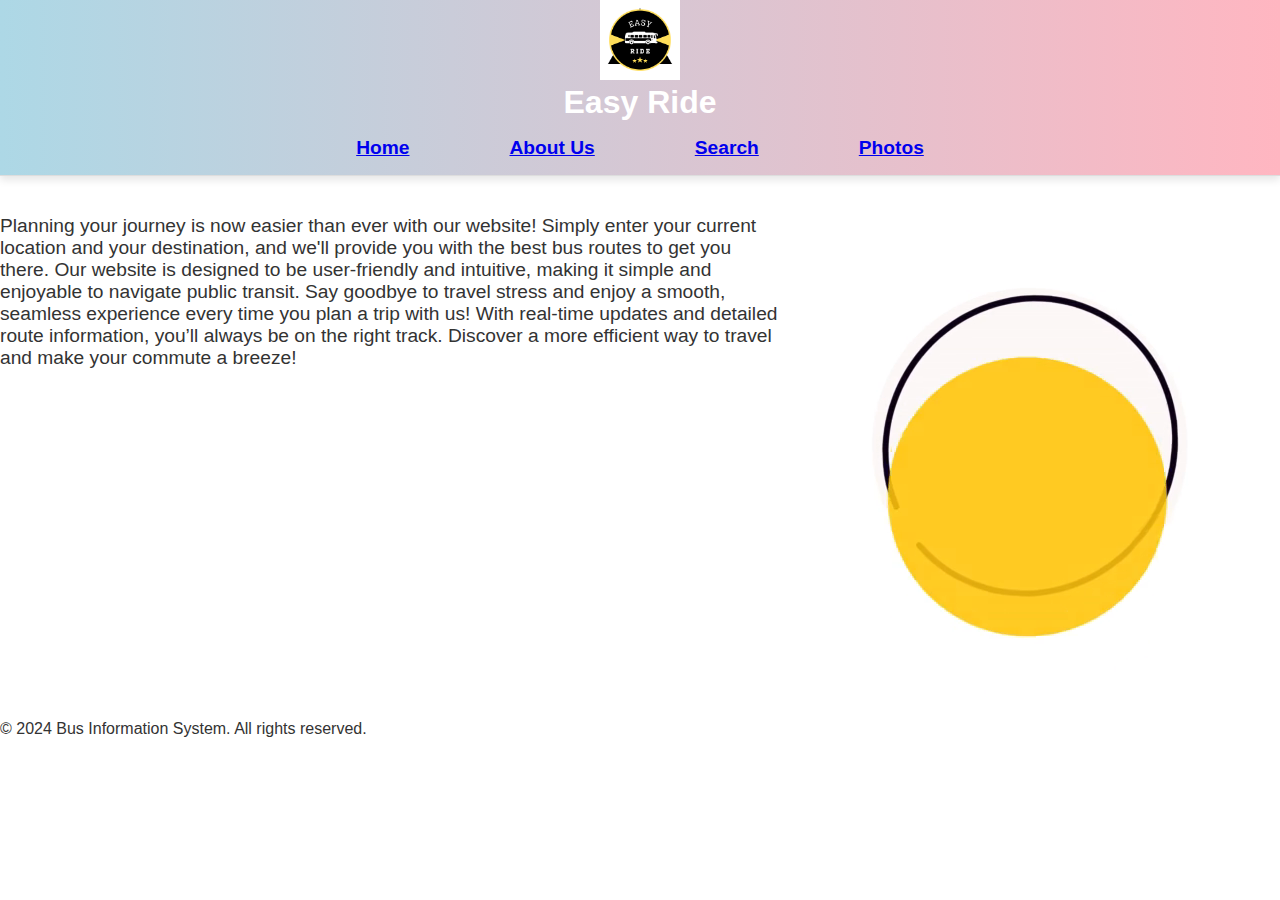
<file: index.html>
<!DOCTYPE html>
<html lang="en">
<head>
    <meta charset="UTF-8">
    <meta name="viewport" content="width=device-width, initial-scale=1.0">
    <link rel="stylesheet" href="index.css">
    <link href="https://cdn.jsdelivr.net/npm/bootstrap@5.1.3/dist/css/bootstrap.min.css" rel="stylesheet" integrity="sha384-1BmE4kWBq78iYhFldvKuhfTAU6auU8tT94WrHftjDbrCEXSU1oBoqyl2QvZ6jIW3" crossorigin="anonymous"> 
    <link rel="preconnect" href="https://fonts.googleapis.com">
    <link rel="preconnect" href="https://fonts.gstatic.com" crossorigin>
    <link href="https://fonts.googleapis.com/css2?family=Work+Sans:ital,wght@0,100..900;1,100..900&display=swap" rel="stylesheet">
    <title>Easy Ride</title>
</head>
<body>
    <header>
        <div class="d-flex align-items-center justify-content-between p-3">
            <div class="d-flex align-items-center">
                <img src="./PHOTOS/EASY.png" width="80" alt="Easy Ride Logo" >
                <h1 class="mb-0"><strong>Easy Ride</strong></h1>
            </div>
            <nav>
                <ol class="d-flex list-unstyled mb-0">
                    <li class="me-3"><a href="/index.html" class="text-decoration-none">Home</a></li>
                    <li class="me-3"><a href="/aboutus.html" class="text-decoration-none">About Us</a></li>
                    <li class="me-3"><a href="/search.html" class="text-decoration-none">Search</a></li>
                    <li><a href="/photos.html" class="text-decoration-none">Photos</a></li>
                </ol>
            </nav>
        </div>
    </header>
    <section>
        <div class="row">
            <div class="col-sm-12 col-md-12 col-lg-8 p-5 english">
                <div class="mt-3">
                <p>Planning your journey is now easier than ever with our website! Simply enter your current location and your destination, and we'll provide you with the best bus routes to get you there. Our website is designed to be user-friendly and intuitive, making it simple and enjoyable to navigate public transit. Say goodbye to travel stress and enjoy a smooth, seamless experience every time you plan a trip with us! With real-time updates and detailed route information, you’ll always be on the right track. Discover a more efficient way to travel and make your commute a breeze!</p></div>
            </div>
            <div class="col-sm-12 col-md-12 col-lg-4">
                <video src="./PHOTOS/EasyRide.mp4" autoPlay muted playsInline loop>
                    Your browser does not support the video tag.
                </video>
            </div>
        </div>
    </section>
    
    <footer>
        <p>&copy; 2024 Bus Information System. All rights reserved.</p>
    </footer>
</body>
</html>
</file>
<file: index.css>
/* General Styles */
body {
    margin: 0;
    font-family: 'Roboto', Arial, sans-serif;
    background-color: white !important;
    color: #333;
}
header {
    text-align: center;
    background: linear-gradient(90deg, rgba(173, 216, 230, 1) 0%, rgba(255, 182, 193, 1) 100%);
    border-bottom: 1px solid #ddd;
    box-shadow: 0 4px 8px rgba(0, 0, 0, 0.1);
}
a:hover {
    color: #e0e0e0; 
}
h1 {
    margin: 0;
    color: #fff;
}
ol {
    padding: 0;
    list-style: none;
    display: flex;
    justify-content: center;
    gap: 100px;
}
ol li {
    margin: 0;
    font-size: 1.2rem;
    font-weight:bold;
}
.row {
    display: flex;
    justify-content: center;
    align-items: flex-start;
    margin: 20px auto;
}
.text-column {
    text-align: left;
}
* {
    box-sizing: border-box;
}
.english
{
    font-family: "Manrope", sans-serif;
    font-size: 1.2rem;
}
</file>
